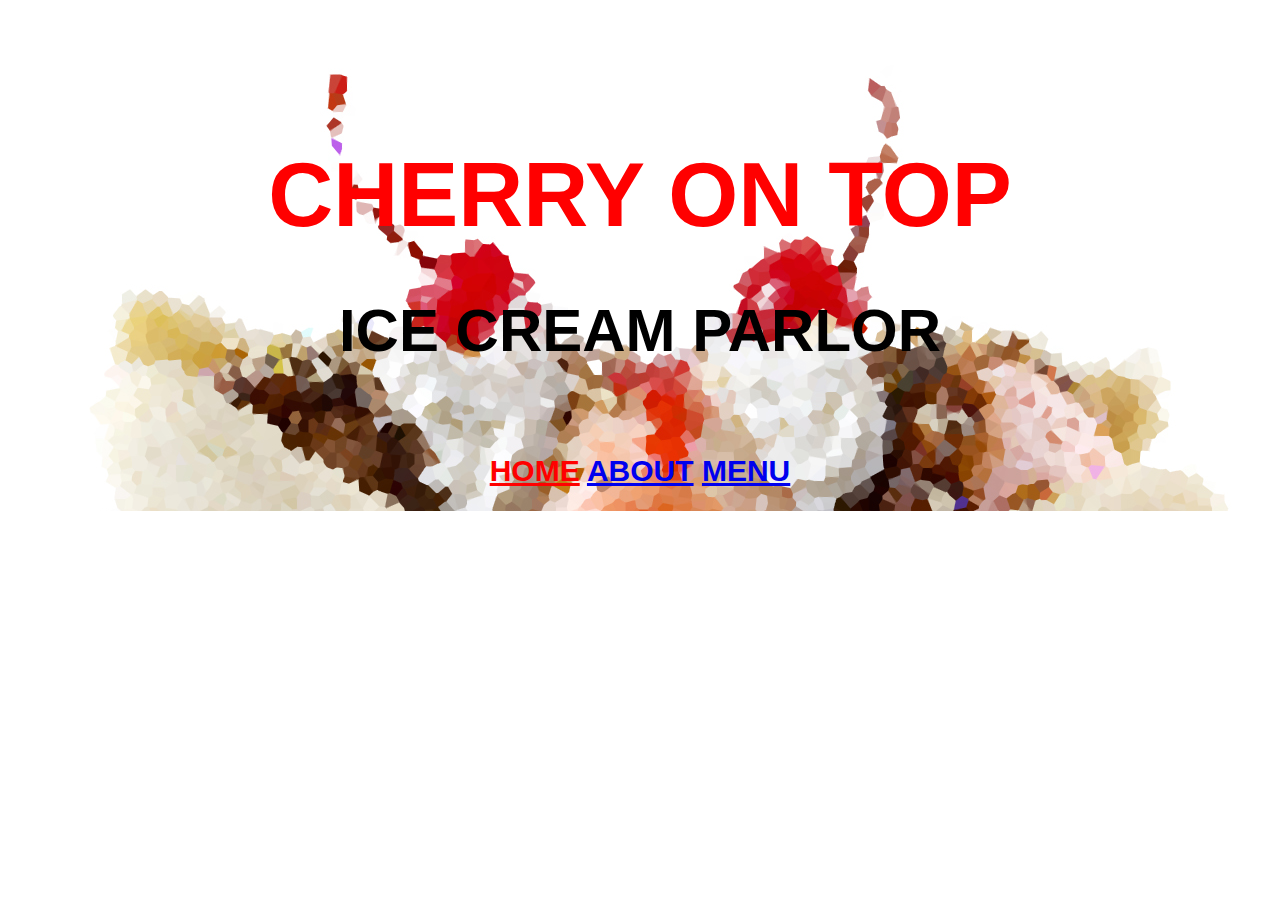
<file: index.html>
<!DOCTYPE html>
<html>
<head>
<title> Cherry On Top </title>
<link rel="stylesheet" href="https://maxcdn.bootstrapcdn.com/bootstrap/3.3.6/css/bootstrap.min.css" integrity="sha384-1q8mTJOASx8j1Au+a5WDVnPi2lkFfwwEAa8hDDdjZlpLegxhjVME1fgjWPGmkzs7" crossorigin="anonymous">
<link rel="stylesheet" href="./CSS/my_styles.css" />
</head>
<body>
  <div class= "container">
    <div class= "row" style="height:100%">
      <div class= "col-lg-12 hidden-xs" style="background-image: url(./images/banana_split2.jpg); height:100%" width="100%" alt="./images/banana_split2.jpg">
          <h1 style="text-align:center;color:red;padding-top:100px;
        font-family:sans-serif;font-size:90px;">CHERRY ON TOP</h1>
        <p style="font-family:70px; color:black; text-align: center">ICE CREAM PARLOR</p>
    <p> <p style= "font-size: 30px; color:red">
    <a style= "color:red" href="./index.html">HOME</a>
    <a href="./about.html">ABOUT</a>
    <a href="./menu.html">MENU</a>
    </p>
  </div>
</div>
</div>
</body>
</html>
</file>
<file: CSS/my_styles.css>
p{
  color:black;
  text-align: center;
  font-family:sans-serif;
  font-weight: 900;
  font-size: 60px;
  line-height: 80px;
}
h1{
  line-height: 70px
}
</file>
